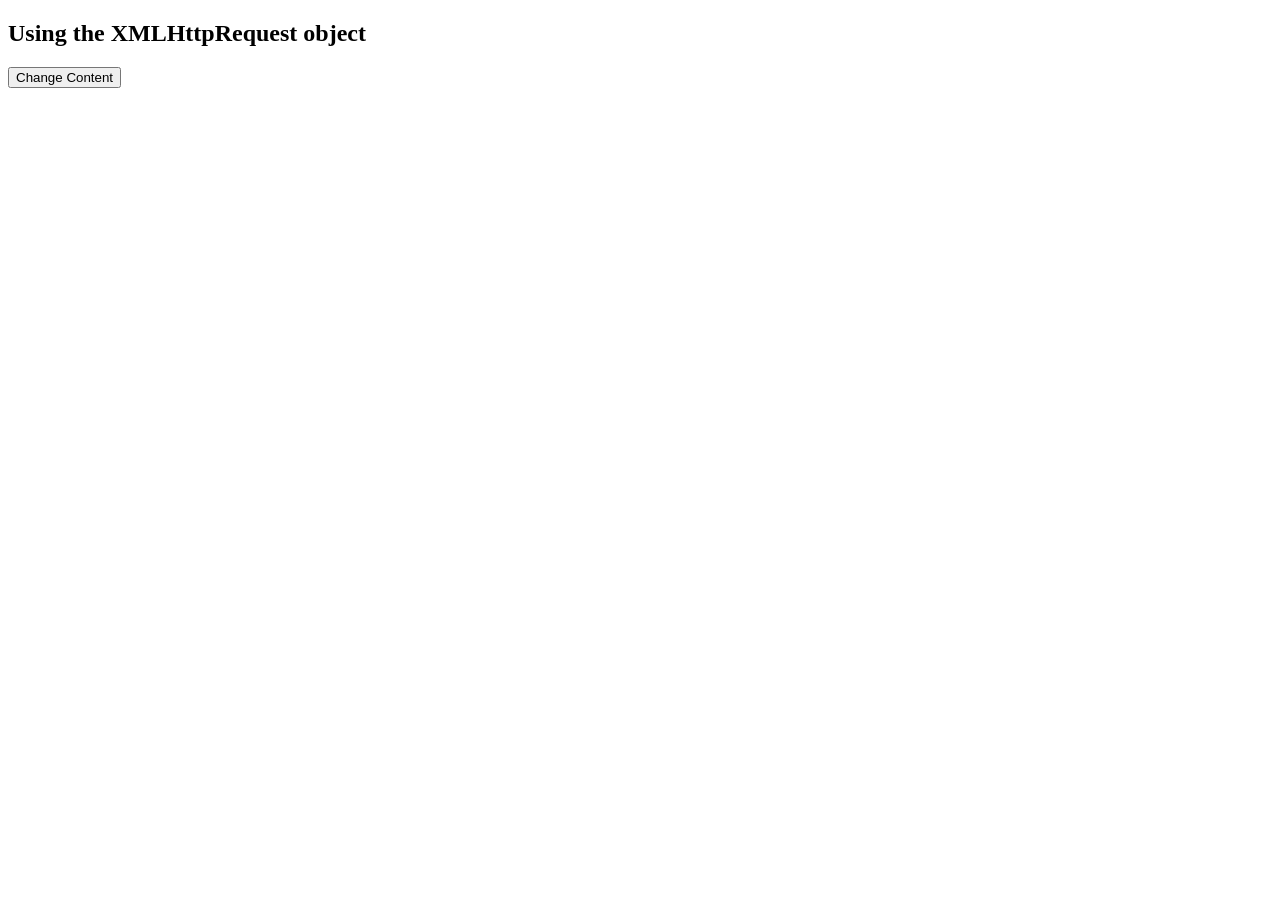
<file: xhttp.html>
<!DOCTYPE html>
<html lang="en">
<head>
    <meta charset="UTF-8">
    <meta http-equiv="X-UA-Compatible" content="IE=edge">
    <meta name="viewport" content="width=device-width, initial-scale=1.0">
    <title>Document</title>
<script>
    function loadXMLDoc(){
        var xhttp = new XMLHttpRequest();
        xhttp.onreadystatechange= function(){
            if(this.readyState==4 && this.status==200){
                document.getElementById("demo").innerHTML=this.responseText;
            }
        };
        xhttp.open("GET","Sample.txt",true);
        xhttp.send();
    }
</script>

</head>
<body>
    <h2>Using the XMLHttpRequest object</h2>

    <button type="button" onclick="loadXMLDoc()">Change Content</button>
<p id="demo"></p>


</body>
</html>
</file>
